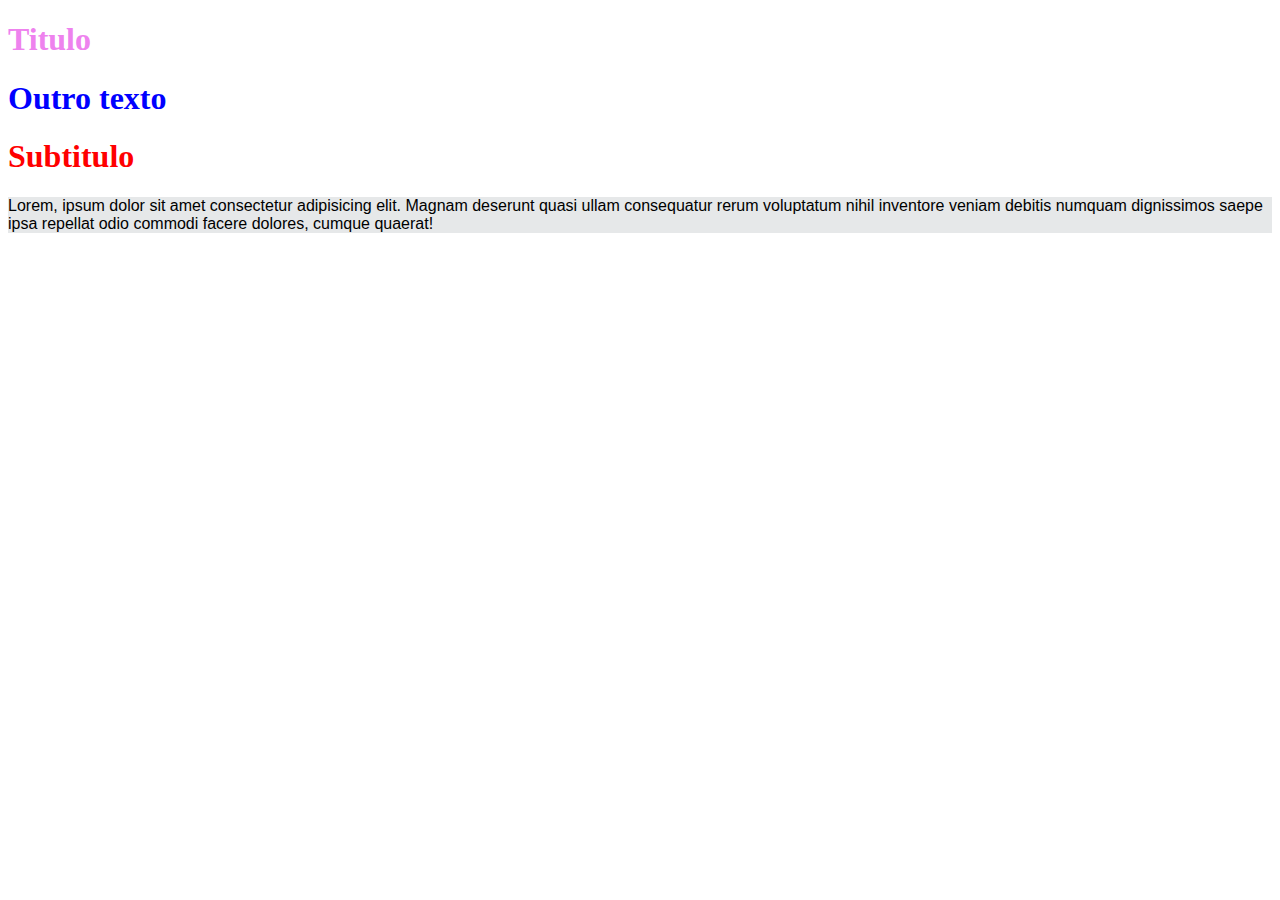
<file: paginaPrincipal/index.html>
<!DOCTYPE html>
<html lang="pt-br">
<head>
    <meta charset="UTF-8">
    <meta name="viewport" content="width=device-width, initial-scale=1.0">
    <title>Document</title>
    <link rel="stylesheet" href="../estilos/style.css">
    <style>
        /* 2º */
        .vermelho{
            color: red;
        }
        #azul{
            color: blue;
        }
    </style>
</head>
<body>
    <h1  style="color: violet;"> <!--1º--> Titulo</h1>
    <h1 id="azul">Outro texto</h1>
    <h1 class="vermelho">Subtitulo</h1>
    <p>Lorem, ipsum dolor sit amet consectetur adipisicing elit. Magnam deserunt quasi ullam consequatur rerum voluptatum nihil inventore veniam debitis numquam dignissimos saepe ipsa repellat odio commodi facere dolores, cumque quaerat!</p>
</body>
</html>
</file>
<file: estilos/style.css>
p{
    font-family: Arial, Helvetica, sans-serif;
    font-size: 16px;
    background-color: rgba(206, 209, 211, 0.5);
}
</file>
